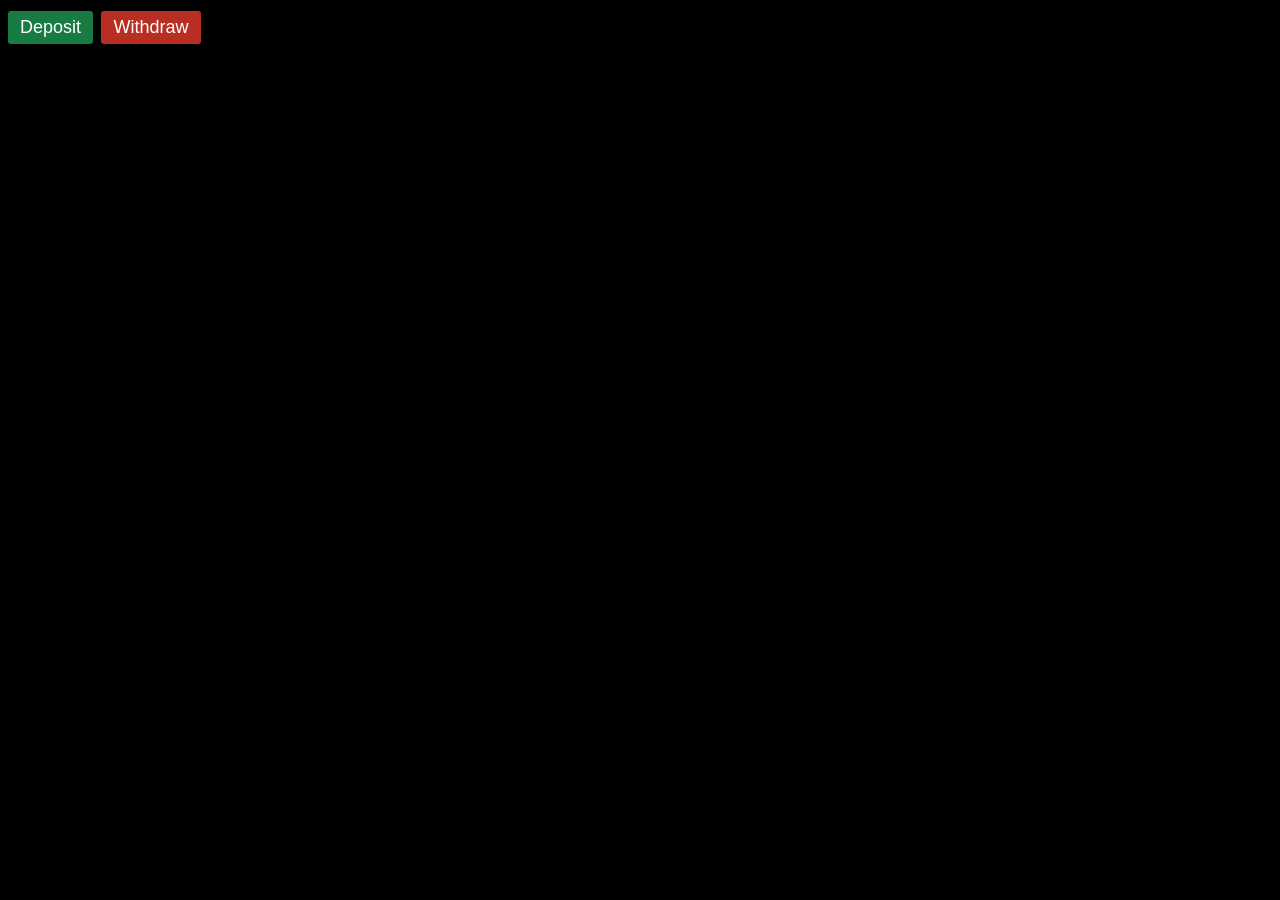
<file: sperm/index.html>
<!DOCTYPE html>
<html lang="en">
<head>
	<meta charset="utf-8">
	<meta name="viewport" content="width=device-width, initial-scale=1">
	<title>Flocking with Sperm</title>
	<style>
		body { margin: 8px; background: #000; color: #fff; font-family: sans-serif; }
		svg { display: block; width: 100%; height: auto; }
		ellipse { fill: #fff; }
		path { fill: none; stroke: #fff; stroke-linecap: round; }
		.mid { stroke-width: 4px; }
		.tail { stroke-width: 2px; }
		button { margin: 3px 4px 5px 0; padding: 6px 12px; border: 0; border-radius: 3px; color: #fff; font-size: 18px; cursor: pointer; }
		#btnAdd { background: #187b43; }
		#btnRemove { background: #b82e22; }
		button:disabled { opacity: 0.5; cursor: default; }
		#btnReset { background: #245c98; font-size: 12px; padding: 4px 8px; }
		#controls { padding: 0 8px; border: 1px solid #555; border-radius: 4px; font-size: 12px; }
		#strengths, #advanced { display: grid; grid-template-columns: repeat(auto-fit, minmax(280px, 1fr)); gap: 2px 16px; }
		.control { display: grid; grid-template-columns: 125px minmax(0, 1fr) 3.5em; align-items: center; gap: 6px; min-height: 26px; }
		.control input { grid-column: 2; grid-row: 1; width: 100%; min-width: 0; margin: 0; }
		.control small { display: none; }
		output { grid-column: 3; grid-row: 1; text-align: right; font-variant-numeric: tabular-nums; }
		summary { cursor: pointer; padding: 7px 0; }
		#controls p { margin: 4px 0; color: #bbb; }
		@media (max-width: 320px) {
			#strengths, #advanced { grid-template-columns: minmax(0, 1fr); }
			.control { grid-template-columns: 110px minmax(0, 1fr) 3em; gap: 4px; }
		}
	</style>
</head>
<body>
	<button id="btnAdd" type="button" title="Add a swimmer">Deposit</button>
	<button id="btnRemove" type="button" title="Remove a swimmer">Withdraw</button>
	<span id="population" role="status" aria-live="polite"></span>
	<details id="controls" hidden aria-label="Live flocking settings">
		<summary>Flocking controls</summary>
		<div id="strengths"></div>
		<p>Changes apply live. Set a strength to zero to disable that rule.</p>
		<details>
			<summary>Advanced controls</summary>
			<div id="advanced"></div>
		</details>
		<button id="btnReset" type="button">Reset defaults</button>
	</details>
	<div id="simulation"></div>
	<script src="https://d3js.org/d3.v3.min.js"></script>
	<script src="boids.js"></script>
	<script src="sperm.js"></script>
</body>
</html>
</file>
